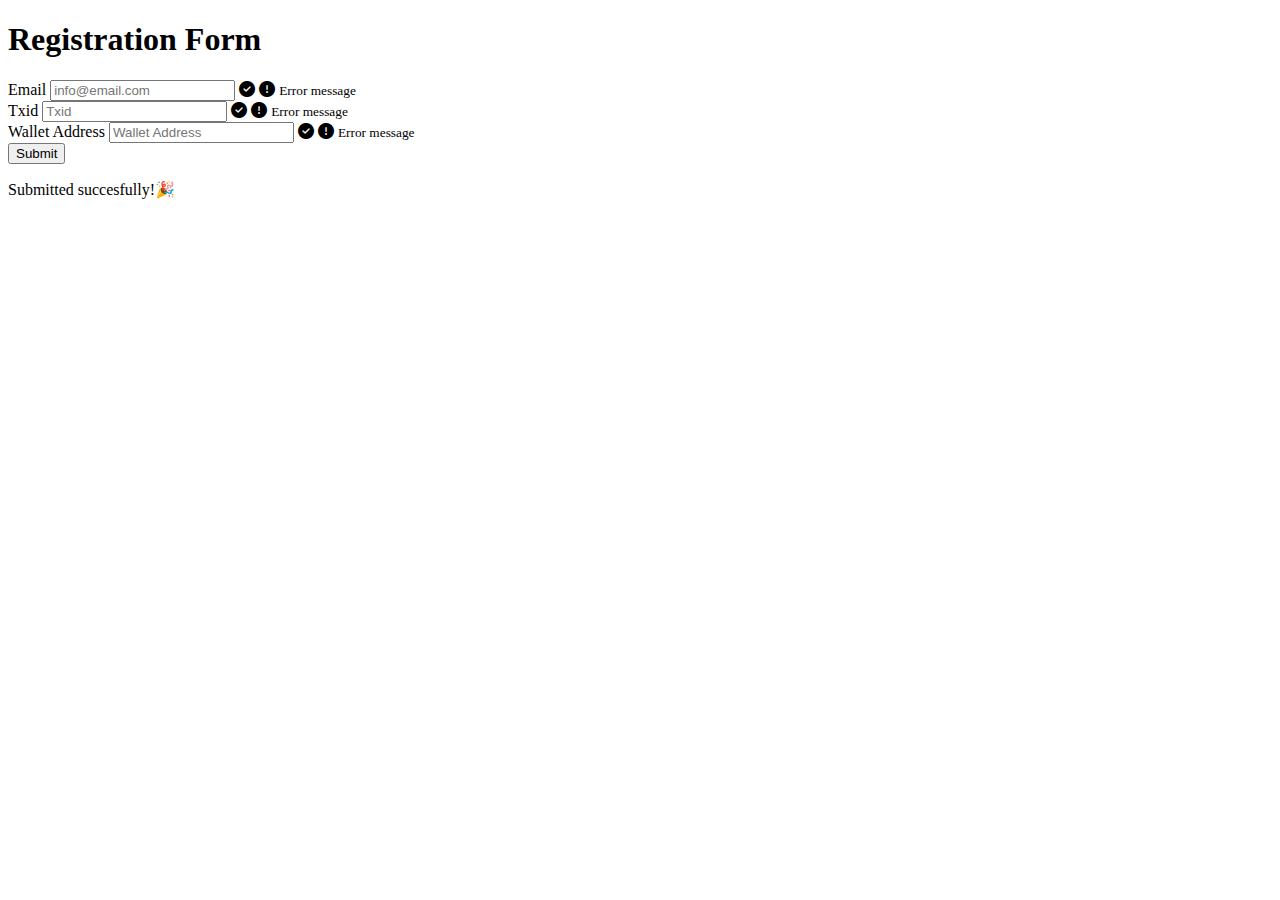
<file: templates/form.html>
<!DOCTYPE html>
<html lang="en">
<head>
    <meta charset="UTF-8">
    <meta name="viewport" content="width=device-width, initial-scale=1.0">
    <link rel="stylesheet" href="https://cdnjs.cloudflare.com/ajax/libs/font-awesome/6.4.2/css/all.min.css" />
    <link rel="stylesheet" href="../static/css/styleform.css">
    <title>Document</title>
</head>
<body>
    <section>
      <h1 class="title">Registration Form</h1>
      <form id="form">



        <div class="input-control">
          <label for="">Email</label>
          <input type="email" placeholder="info@email.com" id="email" />
          <i class="fas fa-check-circle"></i>
          <i class="fas fa-exclamation-circle"></i>
          <small>Error message</small>
        </div>

        <div class="input-control">
          <label for="">Txid</label>
          <input type="Txid" placeholder="Txid" id="Txid" />
          <i class="fas fa-check-circle"></i>
          <i class="fas fa-exclamation-circle"></i>
          <small>Error message</small>
        </div>

        <div class="input-control">
          <label for="">Wallet Address</label>
          <input
            type="password"
            placeholder="Wallet Address"
            id="Wallet Address" />
          <i class="fas fa-check-circle"></i>
          <i class="fas fa-exclamation-circle"></i>
          <small>Error message</small>
        </div>

        <button>Submit</button>
      </form>

      <div class="message hidden">
        <p>Submitted succesfully!🎉</p>
      </div>
    </section>
  </body>
</html>
</file>
<file: static/css/styleform.css>
.modal-container {
  @import url("https://fonts.googleapis.com/css2?family=Nunito:wght@300;400;500;600;700;800;900&display=swap");

  :root {
    --text-clr: #e0e8ef;
    --error-clr: #b02546;
    --success-clr: #2ecc71;
  }

  * {
    margin: 0;
    padding: 0;
    box-sizing: border-box;
    font-family: "Nunito", sans-serif;
  }

  section {
    background: rgba(200, 200, 224, 0.3);
    border: 1px solid rgba(255, 255, 255, 0.4);
    box-shadow: 0 4px 30px rgba(0, 0, 0, 0.1);
    backdrop-filter: blur(80px);
    -webkit-backdrop-filter: blur(20px);
    border-radius: 5px;
    overflow: hidden;
    width: min(420px, 95%);
  }

  h1 {
    font-size: 1.6rem;
    color: var(--text-clr);
    text-align: center;
    padding: 20px 40px 0;
  }

  /* FORM  */

  form {
    padding: 30px 40px;
  }

  label {
    display: inline-block;
    font-size: 1rem;
    font-weight: bold;
    color: black;
    margin-bottom: 8px;
  }

  input {
    width: 100%;
    background: transparent;
    color: #ed3838;
    font-size: 0.8rem;
    font-weight: 500;
    outline: 2px solid #a2b7d3;
    border-radius: 4px;
    border: 0;
    padding: 10px;
    margin-bottom: 5px;
    transition: all 0.2s;
  }

  input:focus {
    outline: 3px dotted var(--text-clr);
  }

  input:-webkit-autofill,
  input:-webkit-autofill:hover,
  input:-webkit-autofill:focus,
  input:-webkit-autofill:active {
    -webkit-background-clip: text;
    -webkit-text-fill-color: var(--text-clr);
  }

  .input-control.success input {
    outline: 3px dotted var(--success-clr);
  }

  .input-control.error input {
    outline: 3px dotted var(--error-clr);
  }

  .input-control {
    position: relative;
    margin-bottom: 20px;
  }

  .input-control i {
    position: absolute;
    top: 40px;
    right: 10px;
    visibility: hidden;
  }

  .input-control.success i.fa-check-circle {
    color: var(--success-clr);
    visibility: visible;
  }

  .input-control.error i.fa-exclamation-circle {
    color: var(--error-clr);
    visibility: visible;
  }

  .input-control small {
    position: absolute;
    bottom: 0;
    left: 0;
    font-weight: 800;
    visibility: hidden;
  }

  .input-control.error small {
    color: var(--error-clr);
    visibility: visible;
  }

  button {
    width: 100%;
    background: #7963ff;
    color: #fff;
    font-size: 1rem;
    font-weight: 700;
    letter-spacing: 2px;
    text-align: center;
    text-transform: uppercase;
    padding: 16px;
    margin-top: 10px;
    border-radius: 5px;
    border: 0;
    cursor: pointer;
    transition: all 0.4s linear;
  }

  button:hover {
    background: #7963ff;
  }
  
  @keyframes fade-in {
    from {
      transform: rotate(0deg) scale(0) skew(0deg) translateY(30px);
    }
    to {
      transform: rotate(0deg) scale(1) skew(0deg) translateY(0);
    }
  }
}
</file>
